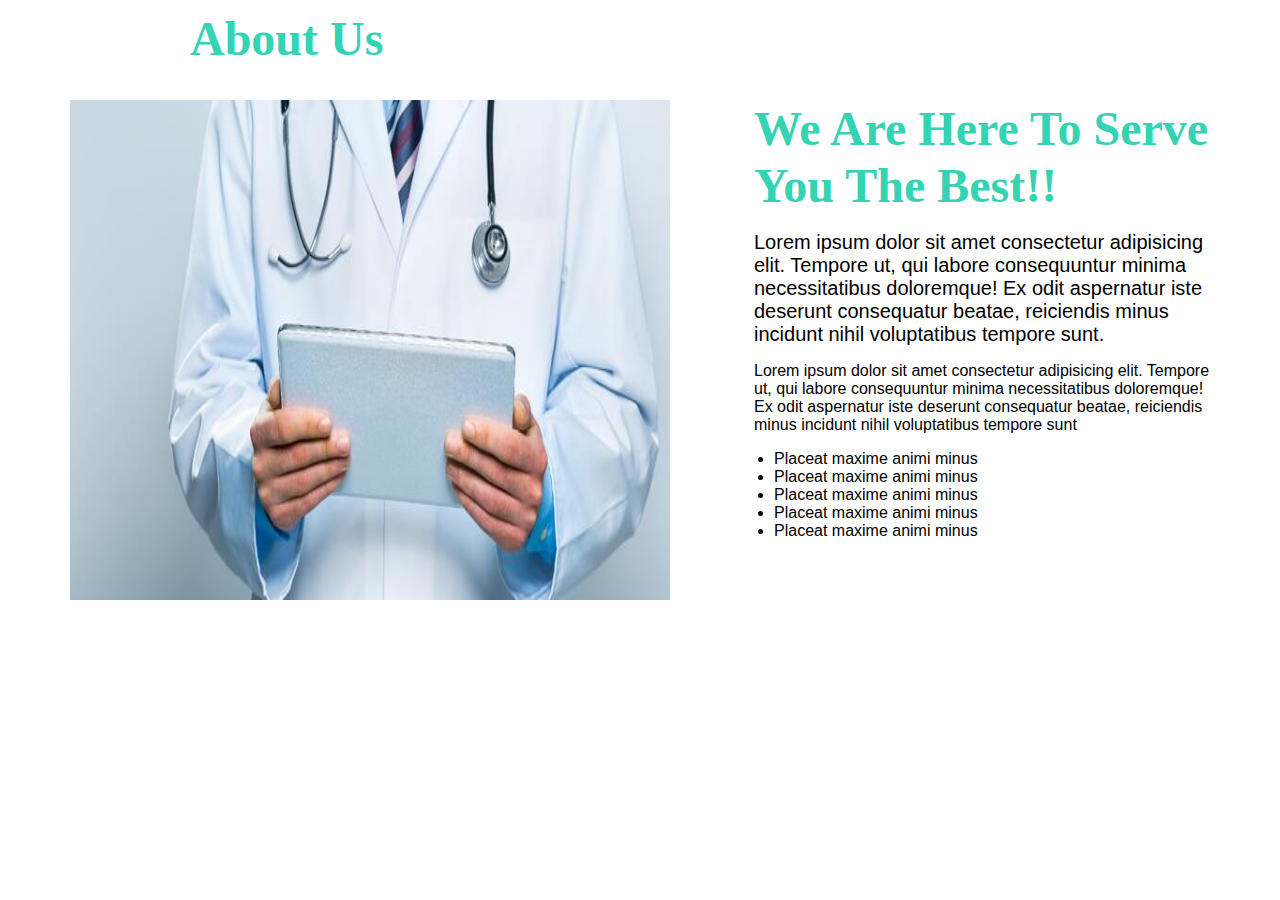
<file: about.html>
<!DOCTYPE html>
<html lang="en">
<head>
    <meta charset="UTF-8">
    <meta http-equiv="X-UA-Compatible" content="IE=edge">
    <meta name="viewport" content="width=device-width, initial-scale=1.0">
    <title>About Us</title>
    <link href="style-about.css" type="text/css" rel="Stylesheet" />
    <script src="script.js"></script>
</head>
<body>
    

    <h1>About Us</h1>

    <section id="best">
        <div class="flex container">
            <img src="images/about.jpg" width="600px" height="500px" alt="property1"/>
            <div>
                <h2>We Are Here To Serve You The Best!!</h2>
                <p class="large-paragraph">
                    Lorem ipsum dolor sit amet consectetur adipisicing elit. Tempore ut, qui labore consequuntur minima necessitatibus doloremque! Ex odit aspernatur iste deserunt consequatur beatae, reiciendis minus incidunt nihil voluptatibus tempore sunt.</p>
                    <p>Lorem ipsum dolor sit amet consectetur adipisicing elit. Tempore ut, qui labore consequuntur minima necessitatibus doloremque! Ex odit aspernatur iste deserunt consequatur beatae, reiciendis minus incidunt nihil voluptatibus tempore sunt</p>
                    <ul>
                        <li>Placeat maxime animi minus</li>
                        <li>Placeat maxime animi minus</li>
                        <li>Placeat maxime animi minus</li>
                        <li>Placeat maxime animi minus</li>
                        <li>Placeat maxime animi minus</li>
                    </ul>  

            </div>
        </div>
    </section>
    
</body>
</html>
</file>
<file: style-about.css>
body {
    font-family: 'Varela Round', sans-serif;
    margin: 0;
    padding: 0;
    font-size: 1rem;
    font-weight: 400;
    
  }
  
  
  .container {
    max-width: 1140px;
    margin: 0 auto;
    padding: 0 20px;
  }
  
  .flex {
    display: flex;
    justify-content: space-between;
    flex-wrap: wrap;
  }
  
  h1, h2 {
    margin: 0;
    padding: 0;
    font-family: "Playfair Display", serif;
    font-weight: 800;
    margin-bottom: 1rem;
    color: #34d3b4;
    line-height: 1.2;
    font-size: 3rem;
  }
  
  
  
  h1 {
   margin: 10px 190px;
  }
  
  
 p {
    margin: 0 0 1rem;
  }
  
  
  p.large-paragraph {
    font-size: 1.25rem;
    font-weight: 300;
  }





#best {
    margin: 2rem 0;
  }
  
 
  
  #best .flex > div {
    width: 40%;
  }
  
  #best ul {
    padding-left: 20px;
    margin-bottom: 4rem;
  }
</file>
